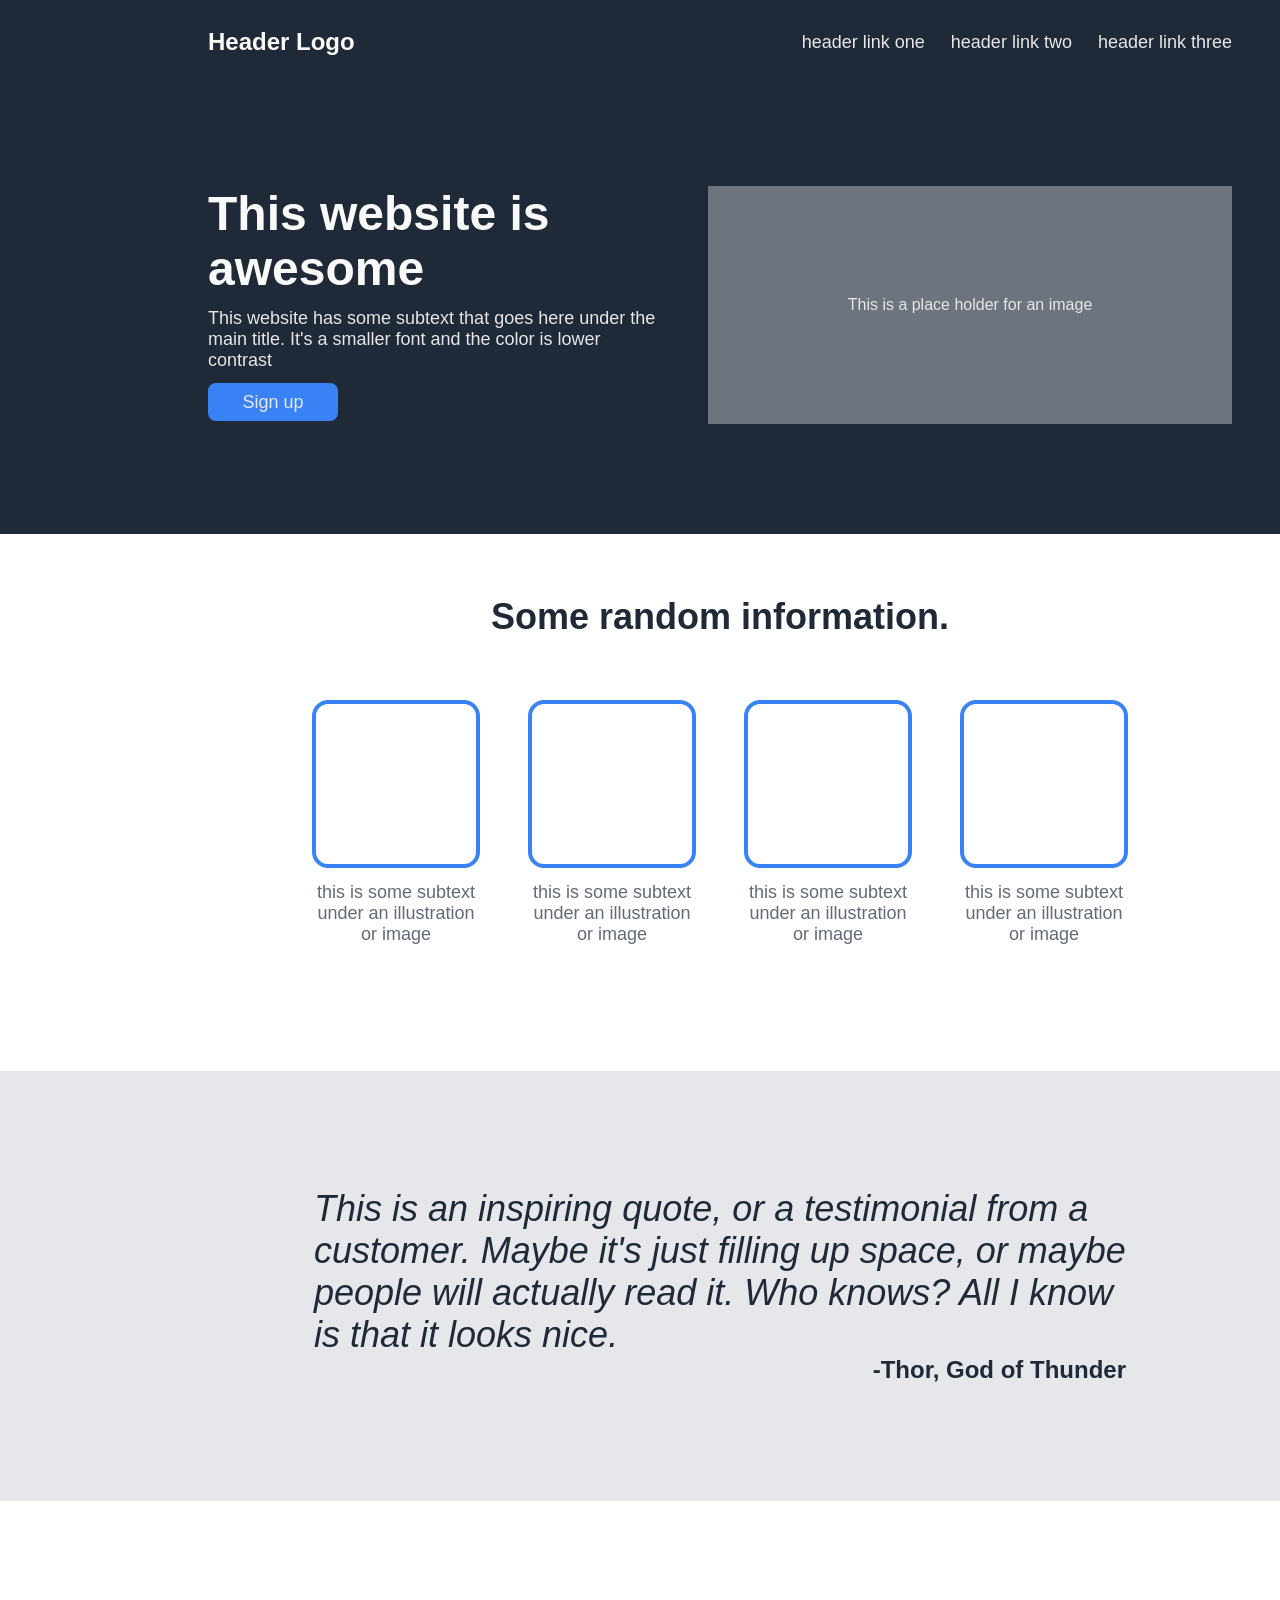
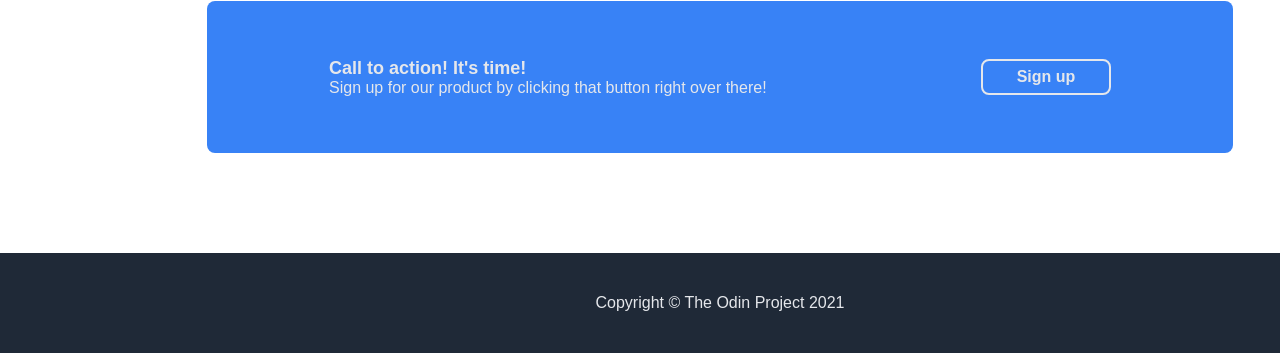
<file: landing-page/index.html>
<!DOCTYPE html>
<html lang="en">
<head>
    <meta charset="UTF-8">
    <meta name="viewport" content="width=device-width, initial-scale=1.0">
    <title>Landing Page</title>
    <link rel="stylesheet" href="styles.css">
</head>

    <body>
<!-- Create a container for the page -->
        <div class="container">
<!-- Create a header for the page with a logo and navigation links -->
            <header class="header">
                <div class="links">
                    <h2 class="logo">Header Logo</h2>
                    <nav>
                        <ul class="nav-links">
                            <li><a class="nav-link" href="#">header link one</a></li>
                            <li><a class="nav-link" href="#">header link two</a></li>
                            <li><a class="nav-link" href="#">header link three</a></li>
                        </ul>
                    </nav>
                </div>
<!-- Create a left hero section with a title, some text, and a sign up button -->
                <div class="hero">
                    <div class="hero-left">
                        <h1 class="hero-title">This website is awesome</h1>
                        <p class="hero-text"> 
                            This website has some subtext that goes here under the main title. It's a smaller font and the color is lower contrast
                        </p>
                        <button class="hero-button">Sign up</button>
                </div>
<!-- Create a right hero section with an image -->
                <div class="hero-right">
                    <div class="hero-image">This is a place holder for an image</div>
                </div>
            </header>
<!-- Create a main content section with a header and a grid of cards-->
            <main class="main">
                <h2 class="main-header">Some random information.</h2>
                <section class="cards">
                <div class="card">
                    <div class="card-box"></div>
                        <p class="card-text">
                            this is some subtext under an illustration or image
                        </p>
                </div>
                <div class="card">
                    <div class="card-box"></div>
                        <p class="card-text">
                            this is some subtext under an illustration or image
                        </p>
                </div>
                <div class="card">
                    <div class="card-box"></div>
                        <p class="card-text">
                            this is some subtext under an illustration or image
                        </p>
                </div>
                <div class="card">
                    <div class="card-box"></div>
                        <p class="card-text">
                            this is some subtext under an illustration or image
                        </p>
                </div>
                </section>
<!-- Create a quote section with a quote and an author -->
            <section class="quote">
                <div class="quote-box">
                    <p class="quote-text">
                        This is an inspiring quote, or a testimonial from a customer. Maybe it's just filling up space, or maybe people will actually
                        read it. Who knows? All I know is that it looks nice.
                    </p>
                    <p class="quote-author">-Thor, God of Thunder</p>
                </div>
            </section>
<!-- Create a call to action section with a header, some text, and a sign up button -->       
            <section class="call-to-action">
                <div class="cta-box">
                    <div class="cta-text">
                            <p class="cta-header">Call to action! It's time!</p>
                            <p class="cta-subtext"> 
                            Sign up for our product by clicking that button right over there!
                            </p>
                    </div>
                <div class="call-to-action-button-container">
                    <button class="call-to-action-button">Sign up</button>
                </div>
                </div>
            </section>
        </main>
<!-- Create a footer with some text -->
        <footer class="footer">
            <p class="footer-text">Copyright &copy; The Odin Project 2021</p>
        </footer>
        </div>
    </body>
</html>
</file>
<file: landing-page/styles.css>
/* Reset some default styles and set box-sizing to border-box for easier layout */
* {
  margin: 0;
  padding: 0;
  box-sizing: border-box;
}
/* Set a dark background color for the body and use Roboto font and sans-serif as fallback */
body {
  background-color: #1f1f1f;
  font-family: Roboto, sans-serif;
}
/* Create a container class to center the content and set a max width */
.container {
  width: 1440px;
  margin: 0 auto;
  min-height: 1912px;
}
/* Create a header with a specific height and padding, and set the background color */
.header {
  height: 534px;
  padding: 28px 208px;
}
/* Create a header and footer with a specific height and set the background color */
.header,
.footer {
  background-color: #1f2937;
}
/* Create a links class to style the header links and logo */
.links {
  display: flex;
  justify-content: space-between;
  align-items: center;
  margin-bottom: 130px;
}
/* Style the logo and header links */
.logo {
  font-size: 24px;
  color: #f9faf8;
}
/* Create a nav-links class to style the header links as a horizontal list */
.nav-links {
  list-style: none;
  display: flex;
  gap: 26px;
}
/* Style the header links with a specific color, font size, and remove text decoration */
.nav-link:link,
.nav-link:visited {
  color: #e5e7eb;
  text-decoration: none;
  font-size: 18px;
}
/* Add a hover effect to the header links */
.hero {
  display: flex;
  gap: 52px;
}
/* Create a left hero section with a header, some text, and a button */
.hero-title {
  font-size: 48px;
  color: #f9faf8;
  margin-bottom: 12px;
  font-weight: 900;
}
/* Style the hero text with a specific font size, color, and margin */
.hero-text {
  font-size: 18px;
  color: #e5e7eb;
  margin-bottom: 12px;
}
/* Style the hero button with a specific width, height, border radius, background color, font size, and color */
.hero-button {
  width: 130px;
  height: 38px;
  border-radius: 8px;
  border: 0;
  background-color: #3882f6;
  font-size: 18px;
  color: #e5e7eb;
}
/* Add a hover effect to the hero button and call to action button */
.hero-button:hover,
.call-to-action__button:hover {
  cursor: pointer;
}
/* Style the hero image with a specific width, height, and background color */
.hero-image {
  width: 524px;
  height: 238px;
  background-color: #6d747d;
  display: flex;
  justify-content: center;
  align-items: center;
  color:#e5e7eb
}
/* Create a main content section with a specific background color */
.main {
  background-color: #fff;
}
/* Style the main header with a specific font size, color, and text alignment */
.main-header {
  text-align: center;
  padding: 62px 0;
  font-size: 36px;
  color: #1f2937;
  font-weight: 900;
}
/* Create a cards class to style the grid of cards with flexbox and set a gap between them */
.cards {
  display: flex;
  justify-content: center;
  align-items: center;
  gap: 48px;
  margin-bottom: 126px;
}
/* Style the cards with a specific width, height, border radius, border color, and margin */
.card {
  width: 168px;
}
/* Style the card box */
.card-box {
  width: 168px;
  height: 168px;
  border-radius: 16px;
  border: 4px #3882f6 solid;
  margin-bottom: 14px;
}
/* Style the card text with a specific font size, color, and text alignment */
.card-text {
  text-align: center;
  font-size: 18px;
  color: #616a77;
}
/* Create a quote section with a specific background color, height, and use flexbox to center the content */
.quote {
  background-color: #e5e7eb;
  height: 430px;
  display: flex;
  flex-direction: column;
  justify-content: center;
  align-items: center;
  color: #1f2937;
}
/* Style the quote text with a specific font size, weight, and style */
.quote-text {
  font-size: 36px;
  font-weight: 300;
  font-style: italic;
}
/* Style the quote box with a specific width */
.quote-box {
  width: 812px;
}
/* Style the quote author with a specific font size, weight, and text alignment */
.quote-author {
  text-align: right;
  font-size: 24px;
  font-weight: 900;
}
/* Create a call to action section with a specific height and use flexbox to center the content */
.call-to-action {
  height: 352px;
  display: flex;
  justify-content: center;
  align-items: center;
}
/* Style the call to action box with a specific width, height, background color, border radius, and use flexbox to space the content */
.cta-box {
  height: 152px;
  width: 1026px;
  background-color: #3882f6;
  border-radius: 8px;
  display: flex;
  justify-content: space-between;
  align-items: center;
  padding: 0 122px;
  color: #e5e7eb;
}
/* Style the call to action text with a specific font size and color */
.call-to-action-button {
  background-color: transparent;
  height: 36px;
  width: 130px;
  border-radius: 8px;
  border: 2px solid #e5e7eb;
  color: #e5e7eb;
  font-size: 16px;
  font-family: Roboto, sans-serif;
  font-weight: 700;
}
/* Style the call to action header with a specific font size and weight */
.cta-header {
  font-size: 18px;
  font-weight: 700;
}
/* Style the call to action subtext with a specific font size and weight */
.footer {
  height: 100px;
  display: flex;
  justify-content: center;
  align-items: center;
  color: #e5e7eb;
}
</file>
